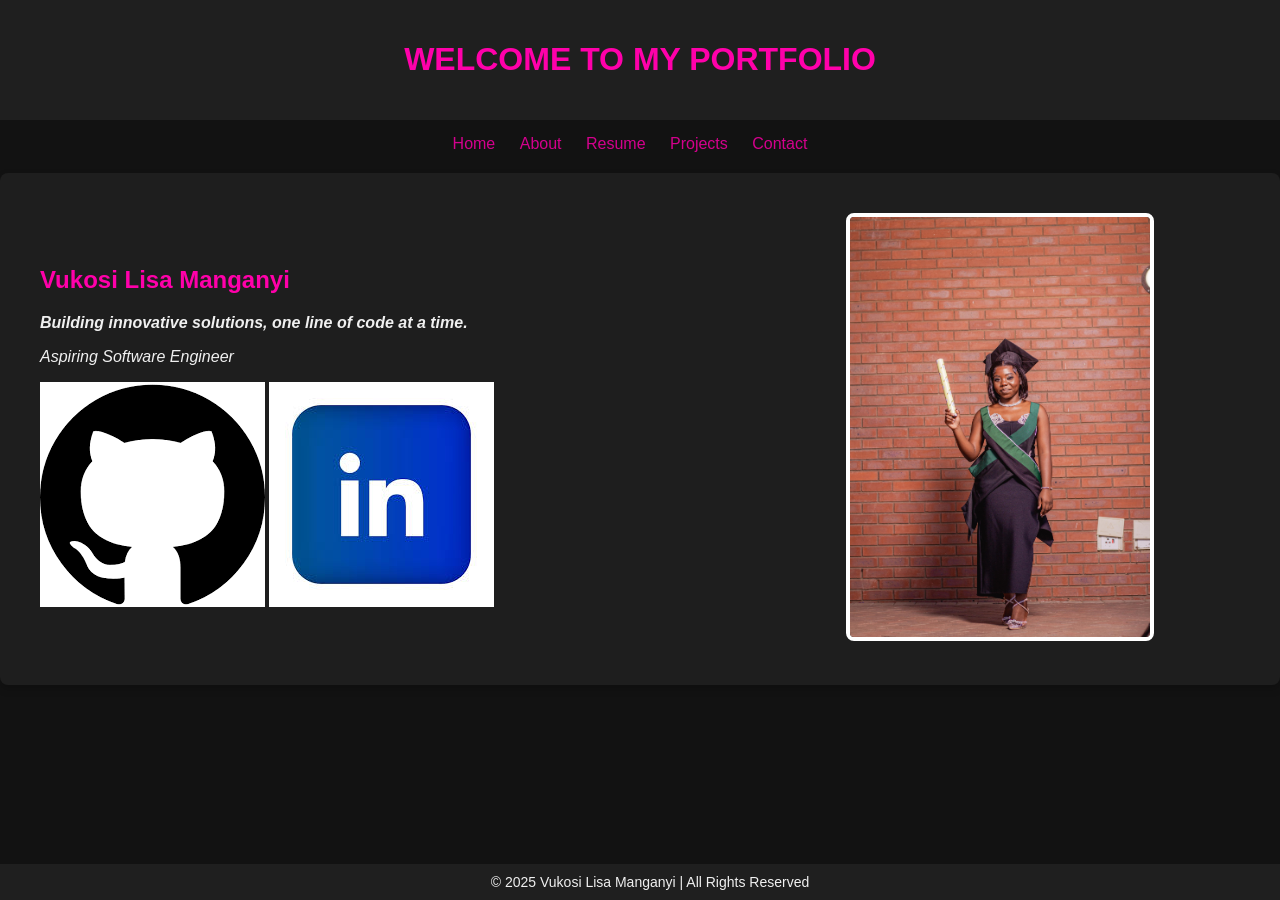
<file: index.html>
<!DOCTYPE html>
<html lang="en">
<head>
    <meta charset="UTF-8">
    <meta name="viewport" content="width=device-width, initial-scale=1.0">
    <title>Vukosi Lisa Manganyi - Portfolio</title>
    <link rel="stylesheet" href="style.css">
</head>
<body>
    <!-- Header Section -->
    <header>
        <h1>WELCOME TO MY PORTFOLIO</h1>
    </header>

    <!-- Navigation Menu -->
    <nav>
        <ul>
            <li><a href="index.html">Home</a></li>
            <li><a href="about.html">About</a></li>
            <li><a href="resume.html">Resume</a></li>
            <li><a href="projects.html">Projects</a></li>
            <li><a href="contact.html">Contact</a></li>
        </ul>
    </nav>

    <!-- Bio and Profile Picture Section -->
    <section id="bio">
        <div class="bio-left">
            <h2>Vukosi Lisa Manganyi</h2>
            <p><i><strong>Building innovative solutions, one line of code at a time.</strong></i></p>
            <p><i>Aspiring Software Engineer</i></p>
            <div class="social-links">
                <a href="https://github.com/LisaM8" target="_blank">
                    <img src="assets/download (1).png" alt="GitHub" class="social-logo">
                </a>
                <a href="https://www.linkedin.com/in/vukosi-lisa-manganyi-7669942b4/" target="_blank">
                    <img src="assets/download (1).jpg" alt="LinkedIn" class="social-logo">
                </a>
            </div>
        </div>
        <div class="bio-right">
            <img class="profile-pic" src="assets/profile-image.jpeg" alt="Profile Picture">
        </div>
    </section>

    <!-- Footer Section -->
    <footer>
        <p>&copy; 2025 Vukosi Lisa Manganyi | All Rights Reserved</p>
    </footer>

    <script src="script.js"></script>
</body>
</html>
</file>
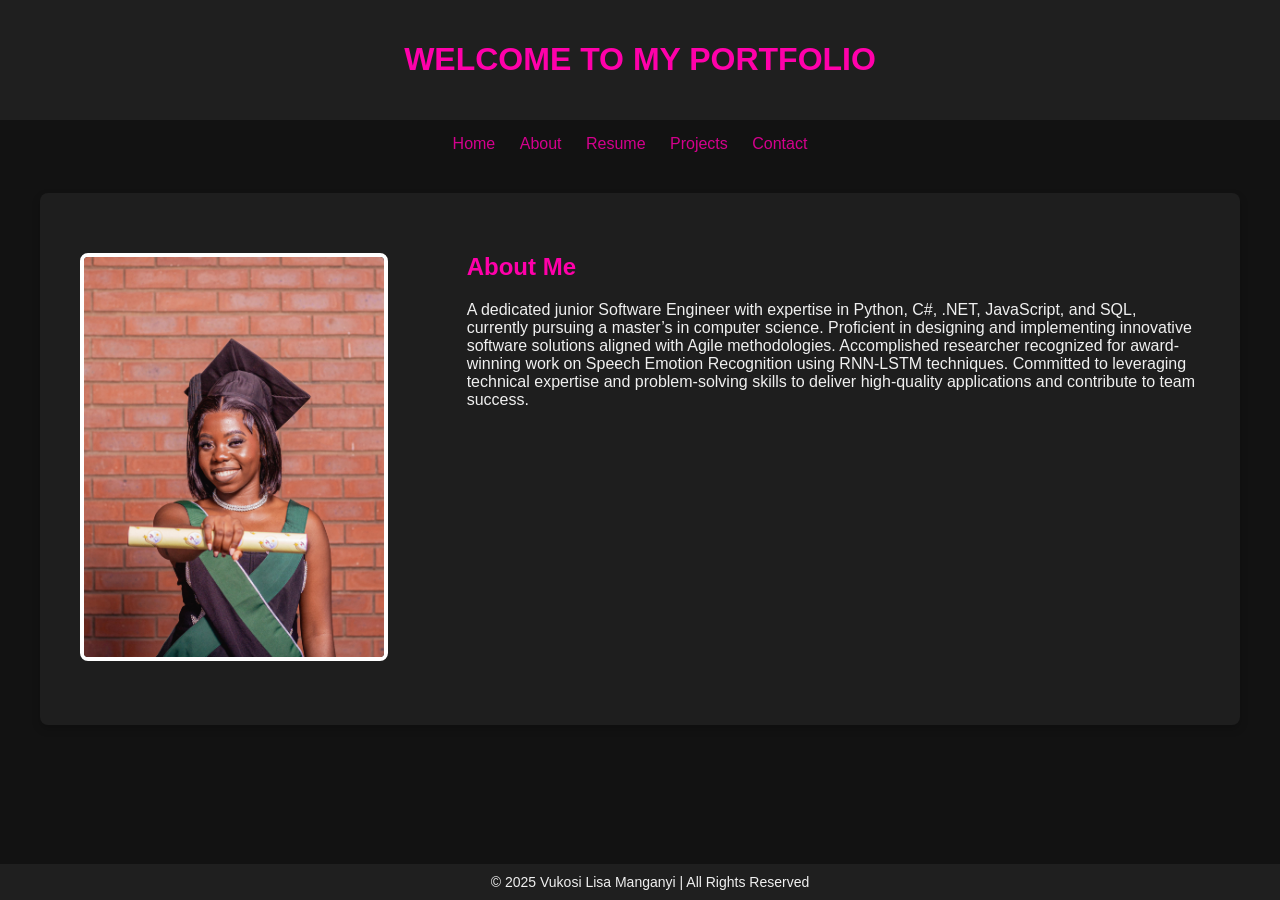
<file: about.html>
<!DOCTYPE html>
<html lang="en">
<head>
    <meta charset="UTF-8">
    <meta name="viewport" content="width=device-width, initial-scale=1.0">
    <title>About Me - Vukosi Lisa Manganyi</title>
    <link rel="stylesheet" href="style.css">
</head>
<body>
    <!-- Header Section -->
    <header>
        <h1>WELCOME TO MY PORTFOLIO</h1>
    </header>

    <!-- Navigation Menu -->
    <nav>
        <ul>
            <li><a href="index.html">Home</a></li>
            <li><a href="about.html">About</a></li>
            <li><a href="resume.html">Resume</a></li>
            <li><a href="projects.html">Projects</a></li>
            <li><a href="contact.html">Contact</a></li>
        </ul>
    </nav>

    <!-- About Me Section -->
    <section id="about">
        <div class="about-left">
            <img class="about-pic" src="assets/WhatsApp Image 2025-02-02 at 14.10.45.jpeg" alt="About Me Picture">
        </div>
        <div class="about-right">
            <h2>About Me</h2>
            <p>A dedicated junior Software Engineer with expertise in Python, C#, .NET, JavaScript, and SQL, currently pursuing a master’s in computer science. Proficient in designing and implementing innovative software solutions aligned with Agile methodologies. Accomplished researcher recognized for award-winning work on Speech Emotion Recognition using RNN-LSTM techniques. Committed to leveraging technical expertise and problem-solving skills to deliver high-quality applications and contribute to team success.</p>
        </div>
    </section>

    <!-- Footer Section -->
    <footer>
        <p>&copy; 2025 Vukosi Lisa Manganyi | All Rights Reserved</p>
    </footer>

    <script src="script.js"></script>
</body>
</html>
</file>
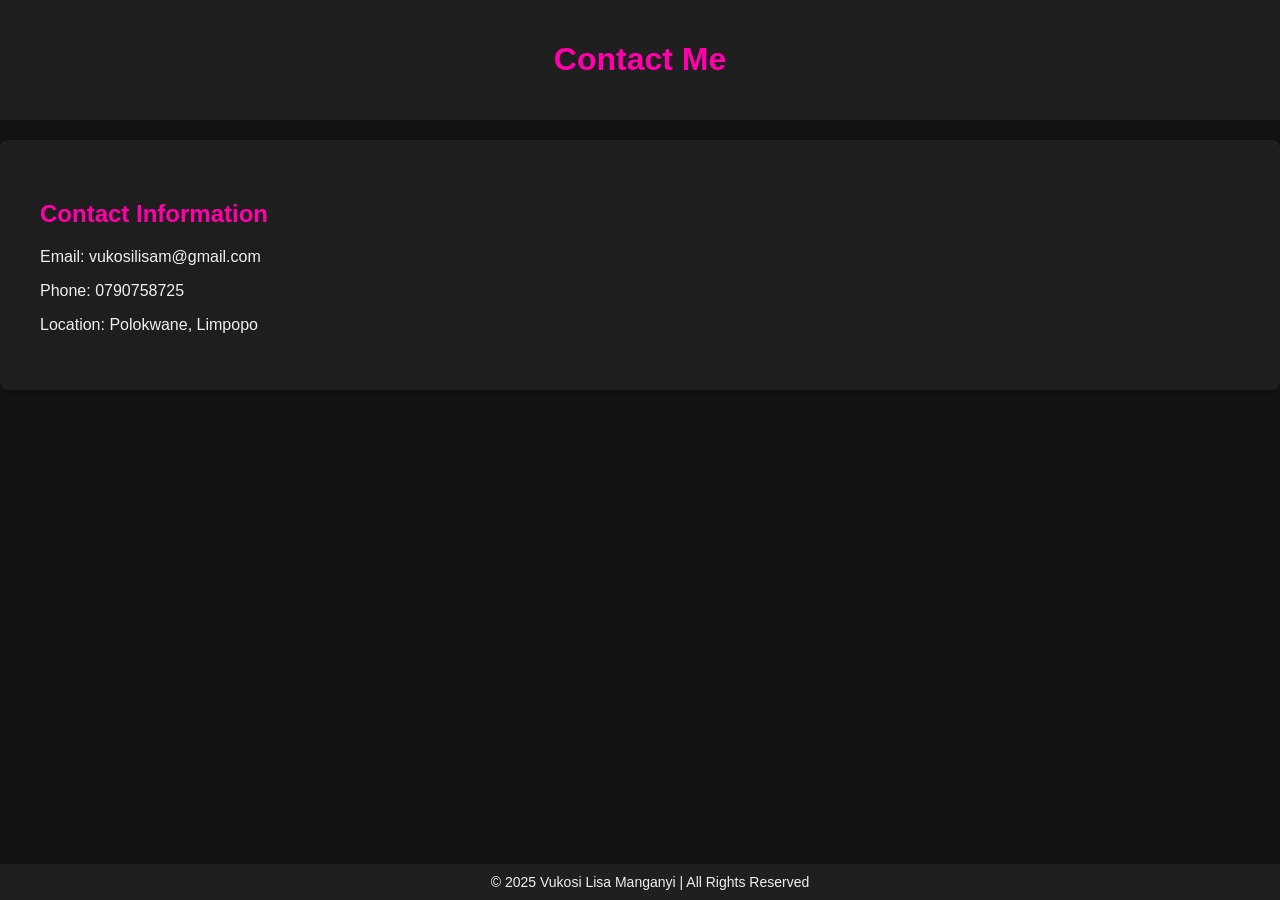
<file: contact.html>
<!DOCTYPE html>
<html lang="en">
<head>
    <meta charset="UTF-8">
    <meta name="viewport" content="width=device-width, initial-scale=1.0">
    <title>Vukosi Lisa Manganyi - Contact</title>
    <link rel="stylesheet" href="style.css">
</head>
<body>
    <header>
        <h1>Contact Me</h1>
    </header>

    <section id="contact">
        <h2>Contact Information</h2>
        <p>Email: vukosilisam@gmail.com</p>
        <p>Phone: 0790758725</p>
        <p>Location: Polokwane, Limpopo</p>
    </section>

    <footer>
        <p>&copy; 2025 Vukosi Lisa Manganyi | All Rights Reserved</p>
    </footer>

    <script src="script.js"></script>
</body>
</html>
</file>
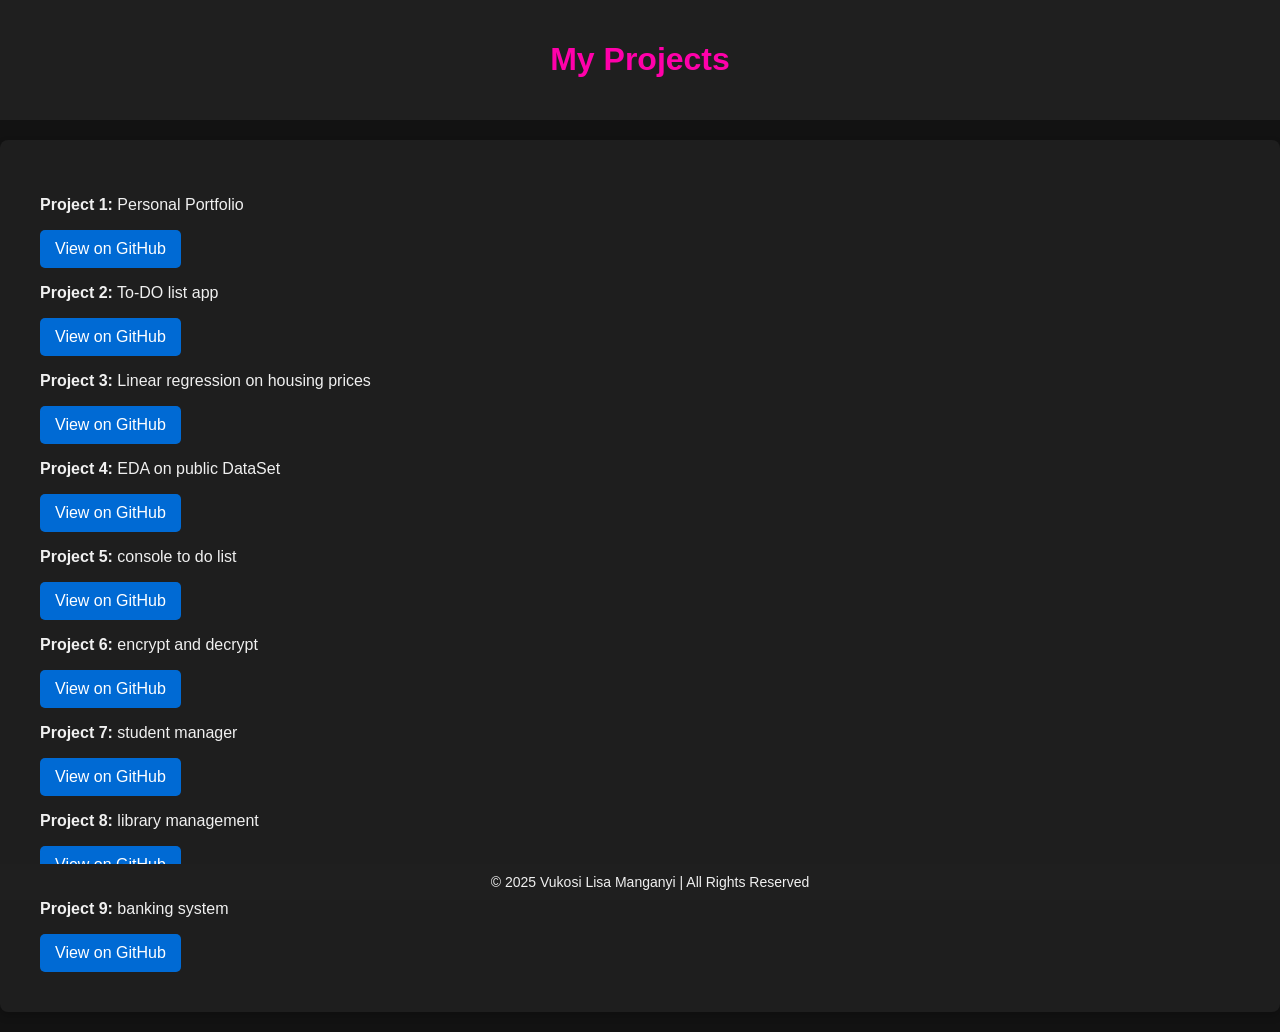
<file: projects.html>
<!DOCTYPE html>
<html lang="en">
<head>
    <meta charset="UTF-8">
    <meta name="viewport" content="width=device-width, initial-scale=1.0">
    <title>Vukosi Lisa Manganyi - Projects</title>
    <link rel="stylesheet" href="style.css">
</head>
<body>
    <header>
        <h1>My Projects</h1>
    </header>

    <section id="projects">
        <p><strong>Project 1:</strong> Personal Portfolio</p>
        <button class="project-demo" onclick="window.open('https://github.com/LisaM8/VL-', '_blank')">View on GitHub</button>

        <p><strong>Project 2:</strong> To-DO list app</p>
        <button class="project-demo" onclick="window.open('https://github.com/LisaM8/todo', '_blank')">View on GitHub</button>

        <p><strong>Project 3:</strong> Linear regression on housing prices</p>
        <button class="project-demo" onclick="window.open('https://github.com/LisaM8/linear-regression-on-housing-prices', '_blank')">View on GitHub</button>

        <p><strong>Project 4:</strong> EDA on public DataSet</p>
        <button class="project-demo" onclick="window.open('https://github.com/LisaM8/EDA-on-public-dataset', '_blank')">View on GitHub</button>

        <p><strong>Project 5:</strong> console to do list</p>
        <button class="project-demo" onclick="window.open('https://github.com/LisaM8/console-to-do-list')">View on GitHub</button>

        <p><strong>Project 6:</strong> encrypt  and decrypt</p>
        <button class="project-demo" onclick="window.open('https://github.com/LisaM8/encrypt_decrypt', '_blank')">View on GitHub</button>

        <p><strong>Project 7:</strong> student manager</p>
        <button class="project-demo" onclick="window.open('https://github.com/LisaM8/student-manager')">View on GitHub</button>

        <p><strong>Project 8:</strong> library management</p>
        <button class="project-demo" onclick="window.open('https://github.com/LisaM8/library-management', '_blank')">View on GitHub</button>

        <p><strong>Project 9:</strong> banking system</p>
        <button class="project-demo" onclick="window.open('https://github.com/LisaM8/banking-system')">View on GitHub</button>
    </section>

    <footer>
        <p>&copy; 2025 Vukosi Lisa Manganyi | All Rights Reserved</p>
    </footer>

    <script src="script.js"></script>
</body>
</html>
</file>
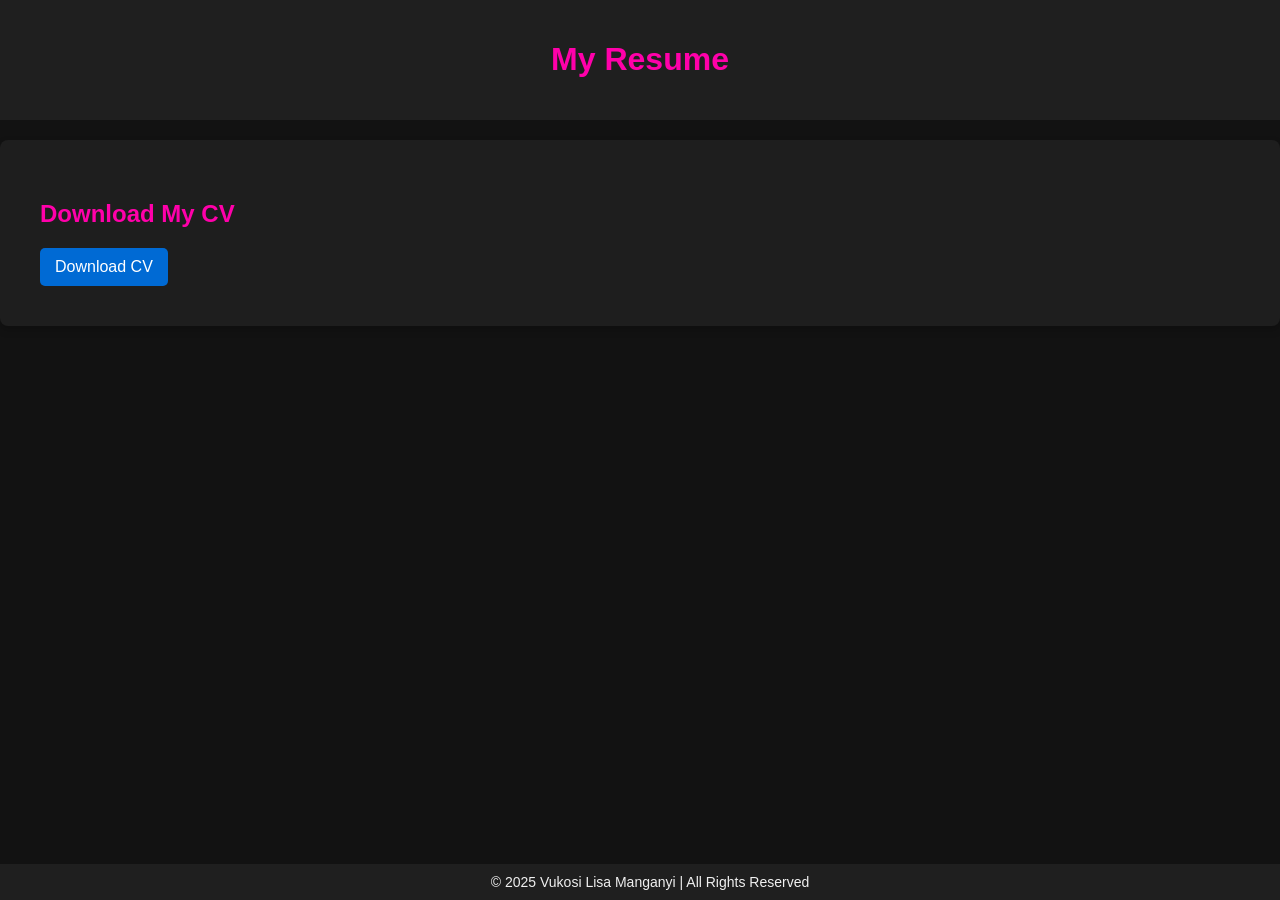
<file: resume.html>
<!DOCTYPE html>
<html lang="en">
<head>
    <meta charset="UTF-8">
    <meta name="viewport" content="width=device-width, initial-scale=1.0">
    <title>Vukosi Lisa Manganyi - Resume</title>
    <link rel="stylesheet" href="style.css">
</head>
<body>
    <header>
        <h1>My Resume</h1>
    </header>

    <section id="resume">
        <h2>Download My CV</h2>
        <a href="assets/VL MANGANYI CV.pdf" download>
            <button class="project-demo">Download CV</button>
        </a>
    </section>

    <footer>
        <p>&copy; 2025 Vukosi Lisa Manganyi | All Rights Reserved</p>
    </footer>

    <script src="script.js"></script>
</body>
</html>
</file>
<file: style.css>
/* Global Styles for Dark Mode */
body {
    background-color: #121212;
    color: #f0f0f0;
    font-family: 'Arial', sans-serif;
    margin: 0;
    padding: 0;
    transition: background-color 0.3s, color 0.3s;
}

header {
    background-color: #1f1f1f;
    color: #fff;
    padding: 20px 0;
    text-align: center;
}

h1, h2 {
    color: #ff00aa;
}

a {
    color: #d4008d;
    text-decoration: none;
}

nav ul {
    padding: 0;
    list-style: none;
    text-align: center;
    margin-top: 15px;
}

nav ul li {
    display: inline-block;
    margin-right: 20px;
}

section {
    margin: 20px auto;
    padding: 40px;
    max-width: 1200px;
    background-color: #1e1e1e;
    border-radius: 8px;
    box-shadow: 0 4px 8px rgba(0, 0, 0, 0.2);
}

footer {
    background-color: #1f1f1f;
    text-align: center;
    padding: 10px;
    position: fixed;
    bottom: 0;
    width: 100%;
}

/* Profile Picture Resizing and Layout */
#bio {
    display: flex;
    justify-content: space-between;
    align-items: center;
}

.bio-left {
    width: 50%;
}

.bio-right {
    width: 40%;
    text-align: center;
}

img.profile-pic {
    width: 300px; /* Reduced size of profile picture */
    height: 420px;
    border-radius: 8px;
    border: 4px solid #fff; /* Border around the picture */
}

/* About Section */
#about {
    display: flex;
    justify-content: space-between;
    margin: 40px;
}

.about-left {
    flex: 1;
}

.about-right {
    flex: 2;
    margin-left: 20px;
}

.about-pic {
    width: 300px; /* Adjust the size of the about picture */
    height: 400px;
    border-radius: 8px;
    object-fit: cover;
    margin: 20px 0;
    border: 4px solid #fff; /* White border around the image */
}

/* Button Styling for Projects and CV */
button.project-demo {
    background-color: #006ad4;
    color: #fff;
    padding: 10px 15px;
    border: none;
    border-radius: 5px;
    cursor: pointer;
    font-size: 16px;
}

button.project-demo:hover {
    background-color: #ff00d4;
}

/* Footer Section */
footer p {
    margin: 0;
    font-size: 14px;
}

/* Social Media Icons Size - UPDATED */
.social-icons {
    display: flex;
    justify-content: center;
    gap: 20px;
}

.social-icons img {
    width: 0.5px; /* Reduced size of social media icons */
    height: 0.5px; /* Reduced size of social media icons */
    transition: transform 0.3s;
}

.social-icons img:hover {
    transform: scale(0.2); /* Slightly increase size on hover */
}

/* Mobile Responsiveness */
@media (max-width: 768px) {
    nav ul {
        text-align: left;
    }
    section {
        padding: 30px;
    }

    /* Adjust bio layout for small screens */
    #bio {
        flex-direction: column;
        text-align: center;
    }
    /* Adjust about section layout for small screens */
    #about {
        flex-direction: column;
        text-align: center;
    }
    .about-left,
    .about-right {
        flex: none;
        width: 100%;
        margin: 0;
    }
}
</file>
